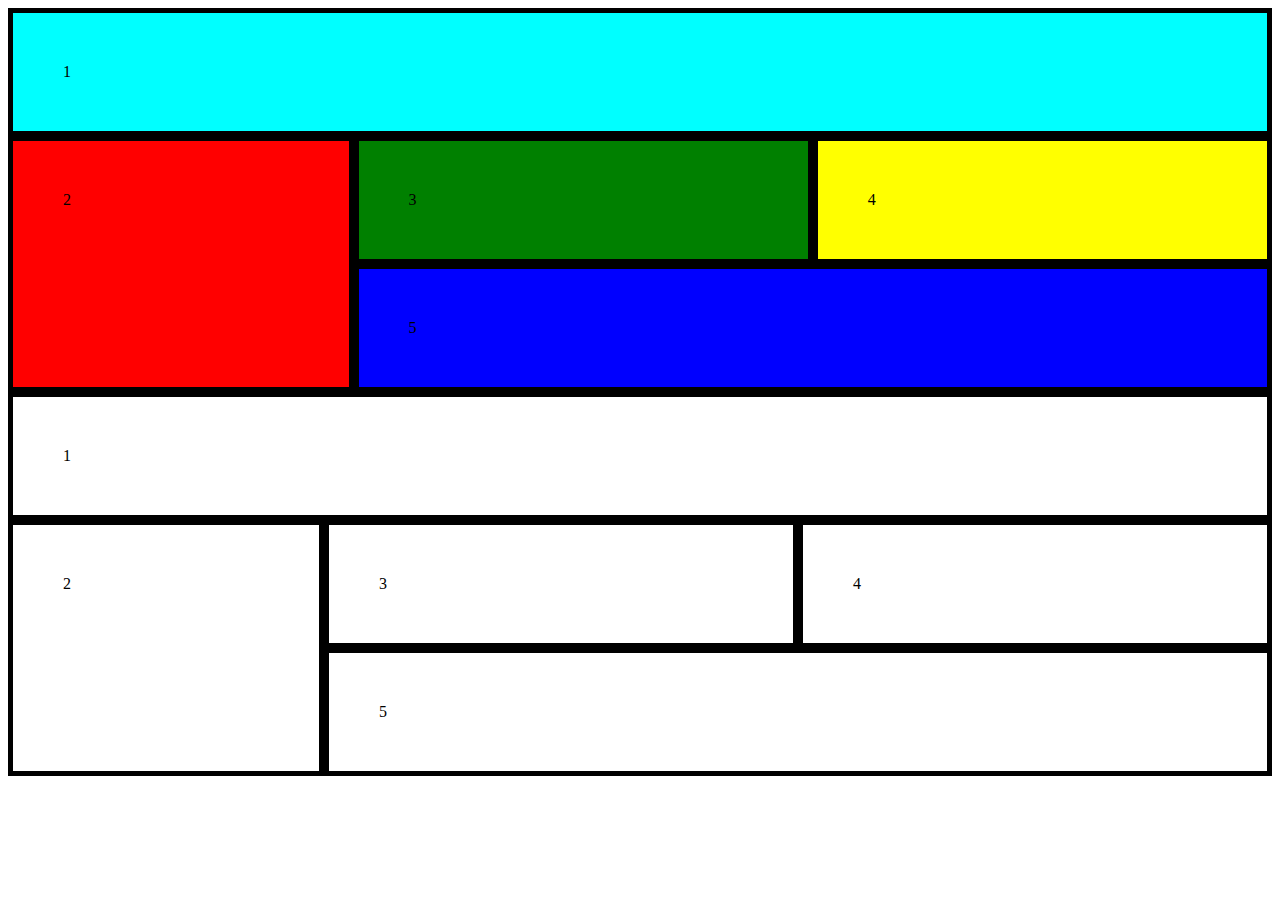
<file: index.html>
<!DOCTYPE html>
<html lang="en">
<head>
    <meta charset="UTF-8">
    <meta http-equiv="X-UA-Compatible" content="IE=edge">
    <meta name="viewport" content="width=device-width, initial-scale=1.0">
    <title>Document</title>
    <link rel="stylesheet" href="style.css">
</head>
<body>
    <!--Exemple Grid avec positionement a l'aide de "mots"-->
    <div class="grid-container">
        <div class="item1">1</div>
        <div class="item2">2</div>
        <div class="item3">3</div>
        <div class="item4">4</div>
        <div class="item5">5</div>
    </div>
    <!--Exemple Grid avec positionement à l'aide coordonnée sur la grid colonne "column" et ligne "row"-->
    <div class="grid-container2">
        <div class="itema">1</div>
        <div class="itemb">2</div>
        <div class="itemc">3</div>
        <div class="itemd">4</div>
        <div class="iteme">5</div>
    </div>

</body>
</html>
</file>
<file: style.css>
a {
    text-decoration: none;
    color: black;
}
.grid-container {
    display: grid;
    grid-template-areas: "header header header header header header header header" "menu menu main main main right right right" "menu menu footer footer footer footer footer footer";
}
.grid-container2 {
    display: grid;
    /* definition du nombre de colonne et ligne de la grille */
    grid-template-columns: repeat(8, 1fr);
    grid-template-rows: repeat(3, 1fr);
}
.item1, .item2, .item3, .item4, .item5, .itema, .itemb, .itemc, .itemd, .iteme{
    padding: 50px;
    border: 5px solid black;
}
/* version 1 */
.item1 {
    background-color: aqua;
    grid-area: header;
}
.item2 {
    background-color: red;
    grid-area: menu;
}
.item3 {
    background-color: green;
    grid-area: main;
}
.item4 {
    background-color: yellow;
    grid-area: right;
}
.item5 {
    background-color: blue;
    grid-area: footer;
}
/* version 2 */
.itema {
    grid-column: 1/9;
    grid-row:1/2;
}
.itemb {
    grid-column: 1/3;
    grid-row:2/4;
}
.itemc {
    grid-column: 3/6;
    grid-row:2/3;}
.itemd {
    grid-column: 6/9;
    grid-row:2/3;
}
.iteme {
    grid-column: 3/9;
    grid-row:3/4;
}
/* media queries pour mobile */
@media screen and (max-width: 576px) {
    .grid-container2 {
        display: grid;
        grid-template-columns: repeat(8, 1fr);
        grid-template-rows: repeat(5, 1fr);
    }
    .itemb {
        grid-column: 1/9;
        grid-row:2/3;
    }
    .itemc {
        grid-column: 1/9;
        grid-row:3/4;}
    .itemd {
        grid-column: 1/9;
        grid-row:4/5;
    }
    .iteme {
        grid-column: 1/9;
        grid-row:5/6;
    }
    .menu ul {
        display: flex;
        flex-direction: column;
        justify-content: space-evenly;
        list-style: none;
        flex-wrap: wrap;
    }
}
/* media queries pour tablette */
@media screen and (min-width: 576px) and (max-width: 767px) {
    .grid-container2 {
        display: grid;
        grid-template-columns: repeat(8, 1fr);
        grid-template-rows: repeat(4, 1fr);
    }
    .itemb {
        grid-column: 1/9;
        grid-row:2/3;
    }
    .itemc {
        grid-column: 1/5;
        grid-row:3/4;}
    .itemd {
        grid-column: 5/9;
        grid-row:3/4;
    }
    .iteme {
        grid-column: 1/9;
        grid-row:4/5;
    }
}
/* exemple flex */
.menu ul {
    display: flex;
    justify-content: space-evenly;
    list-style: none;
    flex-wrap: wrap;
    /* regles d'animation pour le menu */
    transform: translateX(-100%);
    transition-timing-function: ease-in;
    transition: 0.2s;
}

/* menu animation avec js page menu.html*/
#buttonMenu {
    background-color: blue;
    padding: 20px;
    color:white;
}
/* classe pour ouverture menu, cette classe est ajoutée ou enlevée au click */ 
.open {
    transform: translateX(0) !important;
    transition-timing-function: ease-out;
    transition: 0.2s;
}
</file>
